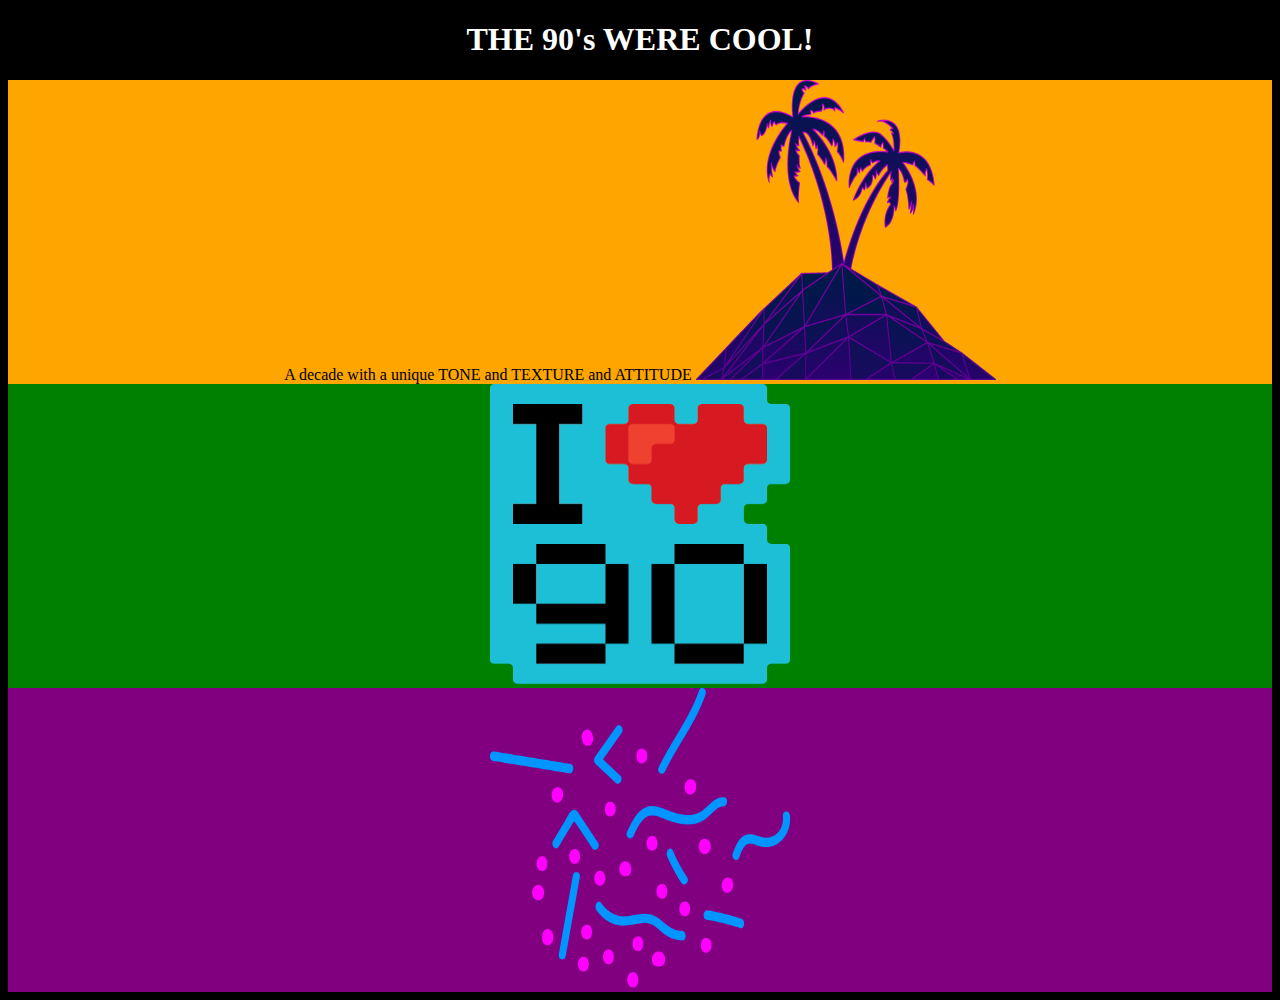
<file: Assignment-5/index.html>
<!DOCTYPE html>
  <html>
    <head>
      <title>Assignment 5-90s</title>
        <meta charset="utf-8">
        <meta name="description" content="Assignment 5">
        <meta name="author" content="Shayne Cochran">
        <meta name="viewport" content="width=device-width, initial-scale=1.0">
        <link rel="stylesheet" type="text/css" href="./css/style.css">
    </head>

  <body>
    <h1>THE 90's WERE COOL!</h1>
    <div id="box-one" class="container">
    A decade with a unique TONE and TEXTURE and ATTITUDE
      <img src="./images/assignment-5-materials/1990s-04.png" alt="90's Trees" height="300" width="300" />
    </div>
    <div id="box-two" class="container">
      <img src="./images/assignment-5-materials/1990s-01.png" alt="I Love the 90's" height="300" width="300" />
    </div>
    <div id="box-three" class="container">
      <img src="./images/assignment-5-materials/1990s-03.png" alt="1990's design" height="300" width="300" />
    </div>
  </body>
  </html>
</file>
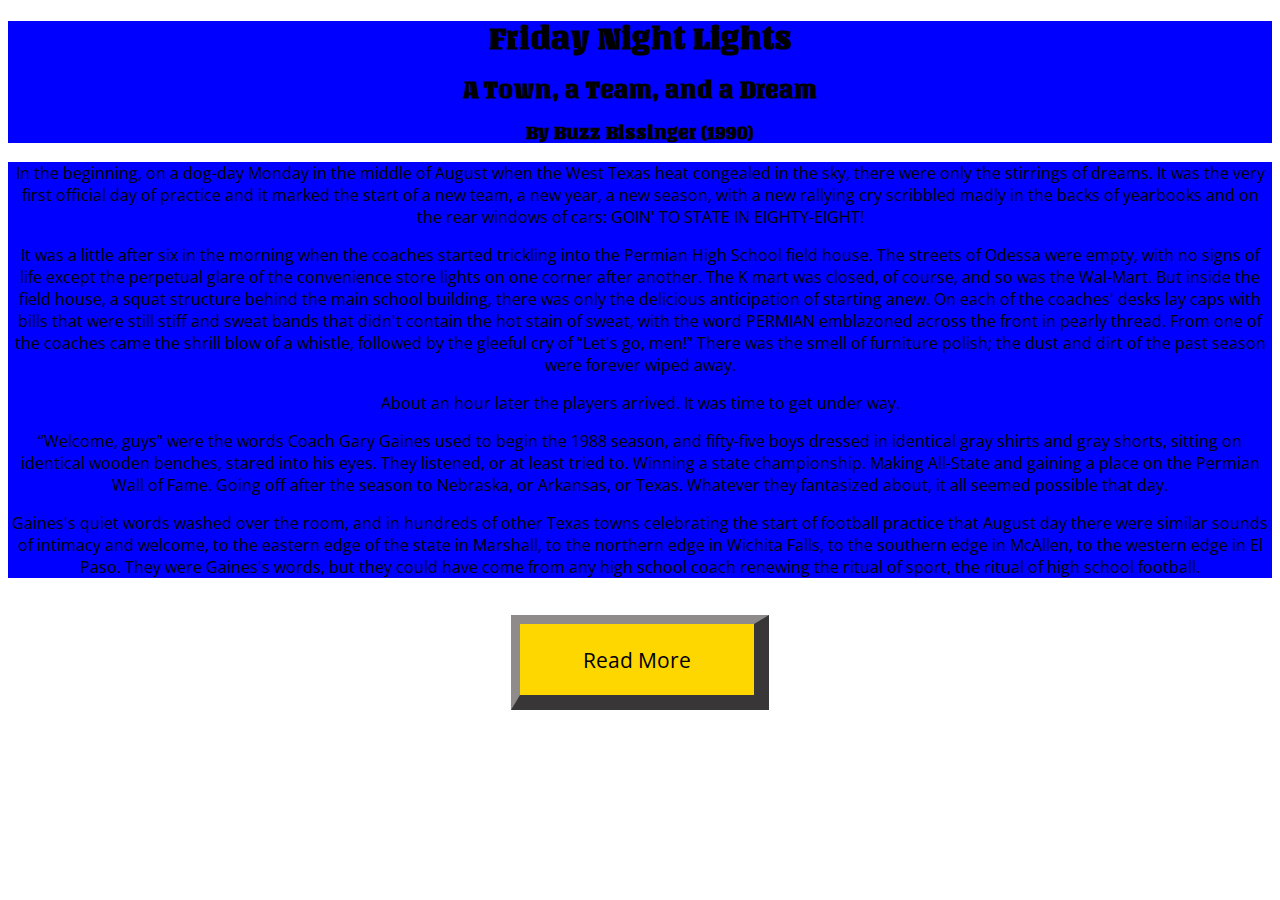
<file: Assignment-6/index.html>
<!DOCTYPE html>

  <html>
    <head>
      <meta charset="utf-8">
      <meta name="description" content="typography">
      <meta name="author" content="Shayne Cochran">
      <meta name="viewport" content="width=device=width, initial scale=1.0">
      <link rel="stylesheet" type="text/css" href="./css/fonts.css">
      <link rel="stylesheet" type="text/css" href="./css/style.css">
      <link href="https://fonts.googleapis.com/css?family=Unlock" rel="stylesheet">
      <link href="https://fonts.googleapis.com/css?family=Open+Sans+Condensed:300" rel="stylesheet">
      <title> Friday Night Lights </title>

    </head>

    <body>
      <div id="title" class="container">
        <h1>Friday Night Lights</h1>
        <h2>A Town, a Team, and a Dream</h2>
        <h3>By Buzz Bissinger (1990)</h3>
      </div>

      <div id="Chapter1" class="content">
        <p>In the beginning, on a dog-day Monday in the middle of August when the West Texas heat congealed in the sky, there were only the stirrings of dreams. It was the very first official day of practice and it marked the start of a new team, a new year, a new season, with a new rallying cry scribbled madly in the backs of yearbooks and on the rear windows of cars: GOIN' TO STATE IN EIGHTY-EIGHT!</p>
        <p>It was a little after six in the morning when the coaches started trickling into the Permian High School field house. The streets of Odessa were empty, with no signs of life except the perpetual glare of the convenience store lights on one corner after another. The K mart was closed, of course, and so was the Wal-Mart. But inside the field house, a squat structure behind the main school building, there was only the delicious anticipation of starting anew. On each of the coaches' desks lay caps with bills that were still stiff and sweat bands that didn't contain the hot stain of sweat, with the word PERMIAN emblazoned across the front in pearly thread. From one of the coaches came the shrill blow of a whistle, followed by the gleeful cry of “Let's go, men!” There was the smell of furniture polish; the dust and dirt of the past season were forever wiped away.</p>
        <p>About an hour later the players arrived. It was time to get under way.</p>
        <p>“Welcome, guys” were the words Coach Gary Gaines used to begin the 1988 season, and fifty-five boys dressed in identical gray shirts and gray shorts, sitting on identical wooden benches, stared into his eyes. They listened, or at least tried to. Winning a state championship. Making All-State and gaining a place on the Permian Wall of Fame. Going off after the season to Nebraska, or Arkansas, or Texas. Whatever they fantasized about, it all seemed possible that day.</p>
        <p>Gaines's quiet words washed over the room, and in hundreds of other Texas towns celebrating the start of football practice that August day there were similar sounds of intimacy and welcome, to the eastern edge of the state in Marshall, to the northern edge in Wichita Falls, to the southern edge in McAllen, to the western edge in El Paso. They were Gaines's words, but they could have come from any high school coach renewing the ritual of sport, the ritual of high school football.</p>
      </div>
      <div id="button" class="container">
        <a href=" http://www.worldcat.org/wcpa/servlet/DCARead?standardNo=0060974060&standardNoType=1&excerpt=true">Read More</a>
      </div>
    </body>
  </html>
</file>
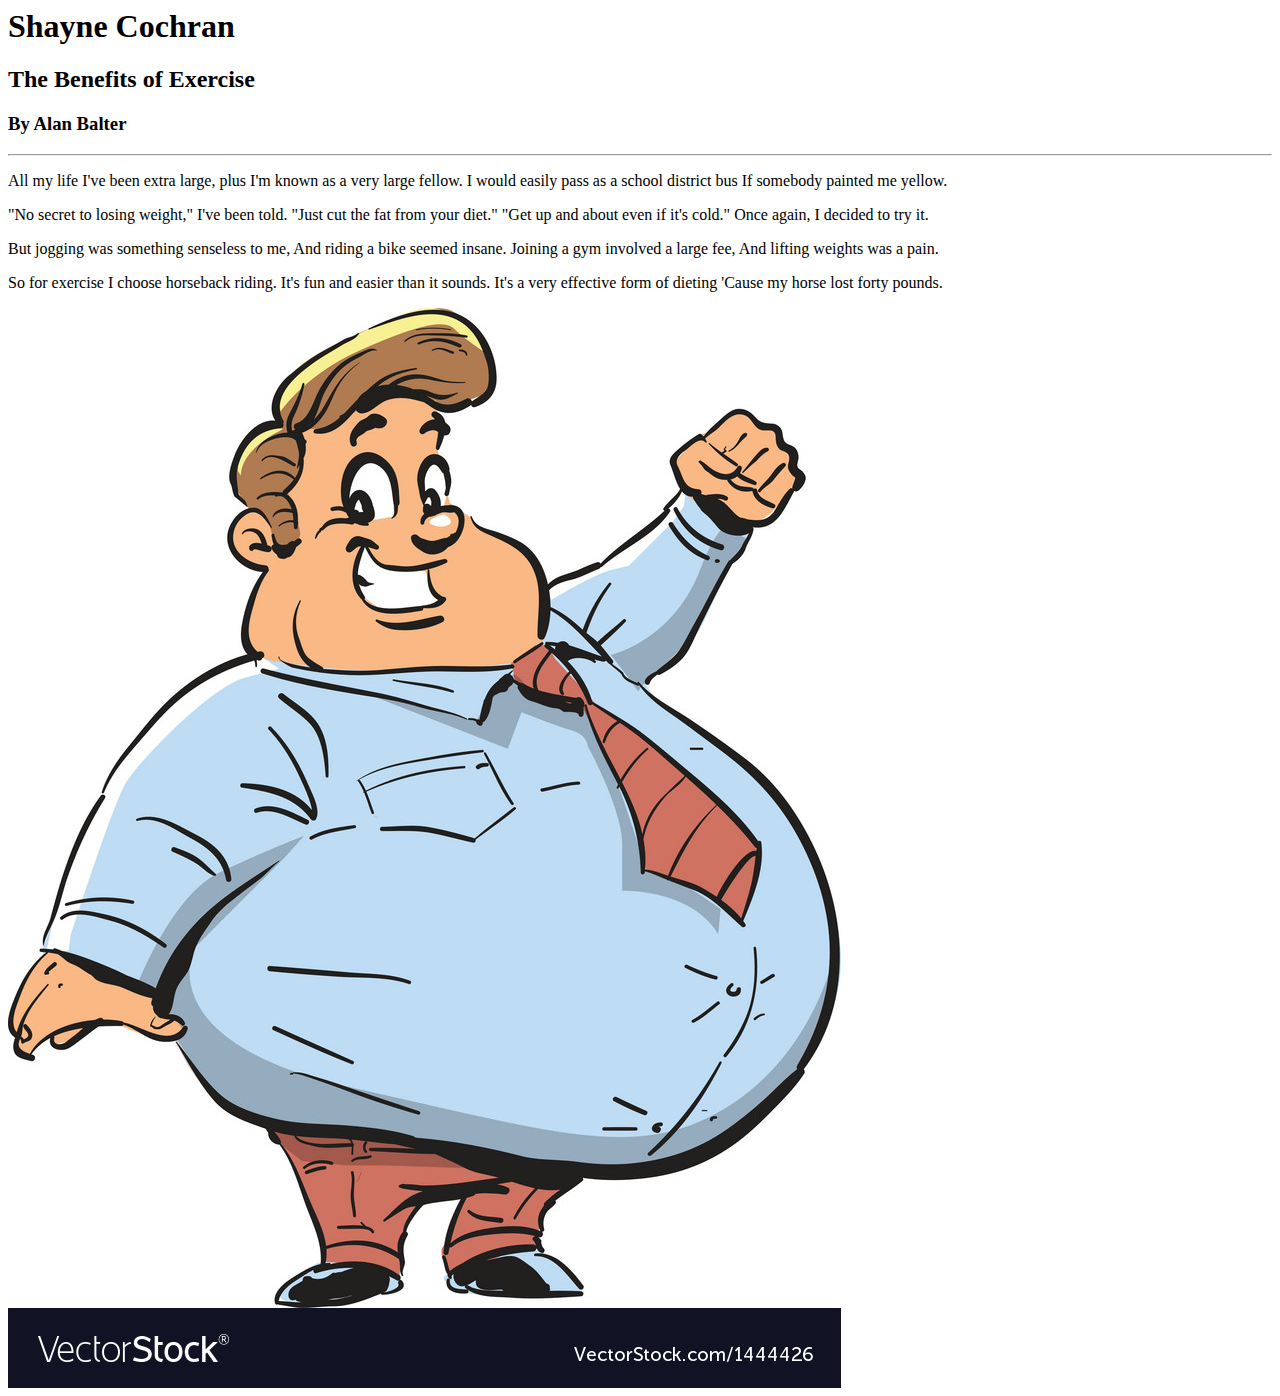
<file: project-1/index.html>
<DOCTYPE html>
<html>
  <head>
    <title>My Frist Live Site</title>
</head>

<body>
  <h1>Shayne Cochran</h1>
    <h2>The Benefits of Exercise</h2>
      <h3>By Alan Balter</h3>
<hr />
<p>All my life I've been extra large, plus
I'm known as a very large fellow.
I would easily pass as a school district bus
If somebody painted me yellow.</p>
<p>"No secret to losing weight," I've been told.
"Just cut the fat from your diet."
"Get up and about even if it's cold."
Once again, I decided to try it.</p>
<p>But jogging was something senseless to me,
And riding a bike seemed insane.
Joining a gym involved a large fee,
And lifting weights was a pain.</p>
<p>So for exercise I choose horseback riding.
It's fun and easier than it sounds.
It's a very effective form of dieting
'Cause my horse lost forty pounds.</P>

<img src="./image/fat-guy.jpg" />

</body>
</html>
</file>
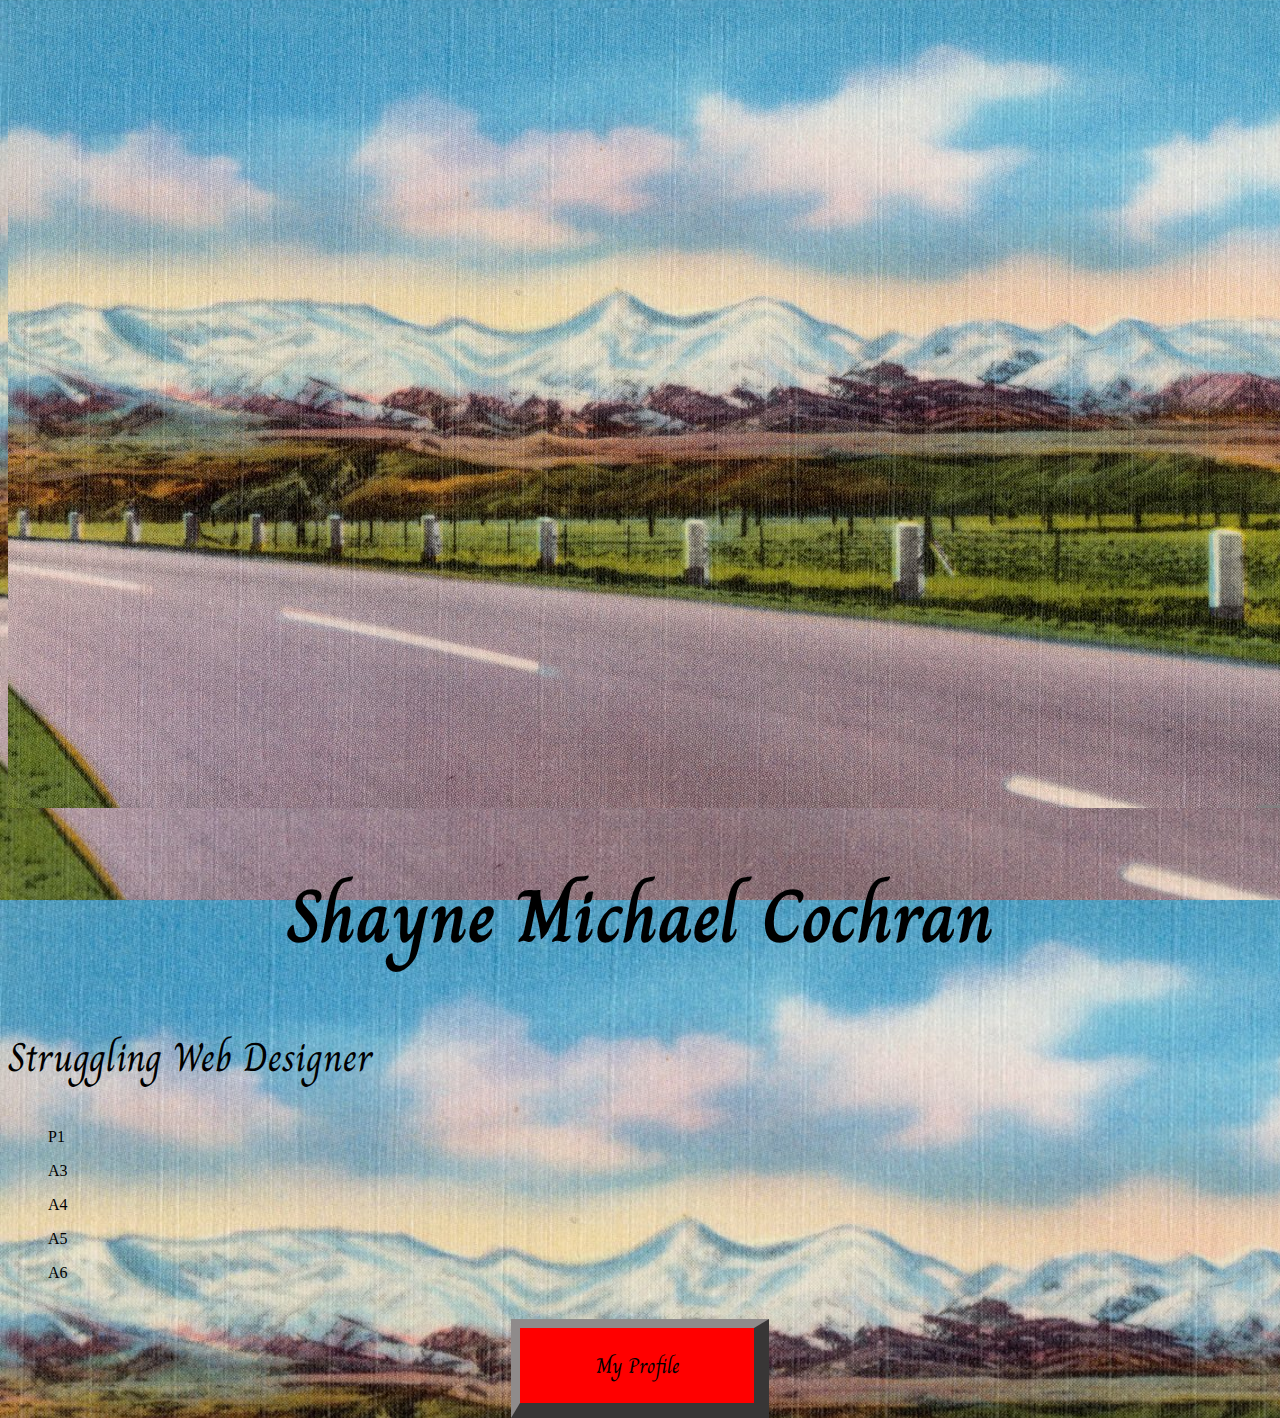
<file: project-3/index.html>
<!DOCTYPE>
<html>
  <head>
    <meta charset="utf-8">
    <meta name="description" content="Project 3 Landing Page">
    <meta name="author" content="Shayne Cochran">
    <meta name="viewport" content="width=device-width, initial-scale=1.0">
    <title>Shayne Cochran</title>
    <link rel="stylesheet" type="text/css" href="./css/style.css">
    <link href="https://fonts.googleapis.com/css?family=Charm" rel="stylesheet">
  </head>

  <body>
    <div id="mtn-range">
      <img src="./images/mountain-range.jpg" class="background-image" />
    </div>
    <div class="container">
      <h1>Shayne Michael Cochran</h1>
      <h3>Struggling Web Designer</h3>
    </div>
    <div id="assignments" class="assignment-links">
      <ul><a href="https://shaynecochran57.github.io/web-dev-hw/project-1/">P1</a></ul>
      <ul><a href="https://shaynecochran57.github.io/web-dev-hw/Assignment-3/index.html">A3</a></ul>
      <ul><a href="https://shaynecochran57.github.io/web-dev-hw/assignment-4/">A4</a></ul>
      <ul><a href="https://shaynecochran57.github.io/web-dev-hw/Assignment-5/index.html">A5</a></ul>
      <ul><a href="https://shaynecochran57.github.io/web-dev-hw/Assignment-6/index.html">A6</a></ul>
    </div>
    <div id="profile-button" class="container">
      <a href="https://github.com/Shaynecochran57">My Profile</a>
    </div>
  </body>
</html>
</file>
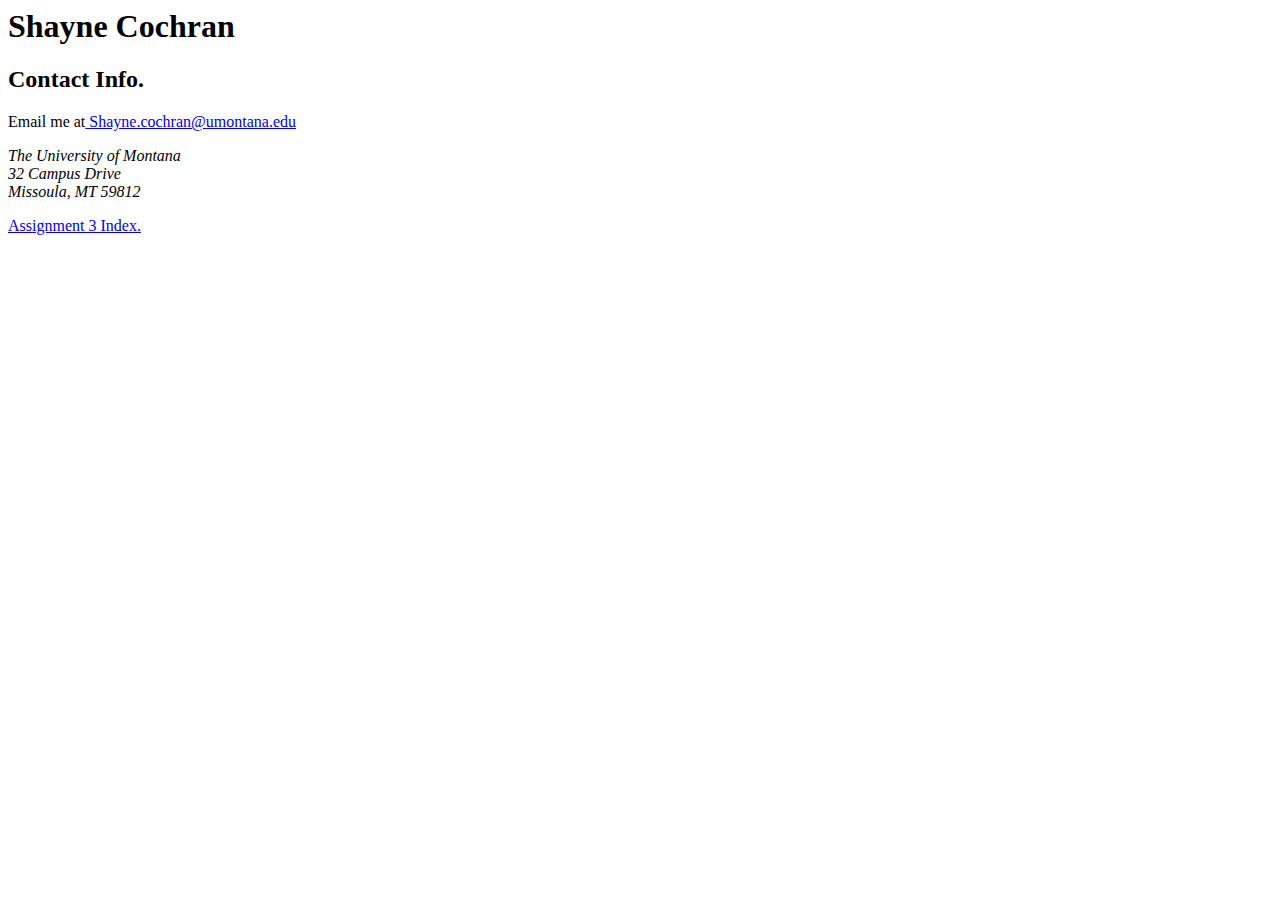
<file: Assignment-3/contact.html>
<DOCTYPE html>
<html>
  <head>
    <title>Contact Page</title>
  </head>
  <body>
    <h1>Shayne Cochran</h1>
    <h2>Contact Info.</h2>
    <p>Email me at<a href="malto:shayne.cochran@umontana.edu"> Shayne.cochran@umontana.edu</a>
    <address>
      The University of Montana <br />
      32 Campus Drive <br />
      Missoula, MT 59812
    </address>
    <p><a href="../index.html">Assignment 3 Index.</a></p>
  </body>
</html>
</file>
<file: Assignment-5/css/style.css>
body {
  background-color: black;
  padding: 20;
  text-align: center;
  font-style: normal;
  font-size: 30;
  color: white
}
.container {
  color: black;
}
#box-one {
  font-size: 50;
  background-color: orange;
  text-align: center;
}
#box-two {
  font-size: 50;
  background-color: green;
}
#box-three {
  font-size: 50;
  background-color: purple
}
</file>
<file: Assignment-6/css/fonts.css>
Unblock
font-family: 'Unlock', cursive;
font-weight: 400;
font-style: normal;


Open Sans Condensed
font-family: 'Open Sans Condensed', sans-serif;
font-weight: 300;
font-style: normal;
</file>
<file: Assignment-6/css/style.css>
#title {
    text-align: center;
    font-size: 200;
    font-family: 'Unlock', cursive;
    font-weight: bold;
    background-color:blue;
    color: black;
}

#Chapter1 {
    text-align: center;
    font-size: 100;
    font-family: 'Open Sans Condensed', sans-serif;
    background-color: blue;
    color: black;
}

#button {
    text-align: center;
    font-size: 50;
    font-family: 'Open Sans Condensed', sans-serif;
    background-color: gold;
    font-size: 16pt;
    color: black;
    font-weight: 400;
    background-color: gold;
    border-color: #8f8b8b #383636 #383636 #8f8b8b;
    border-width: 9px 15px 15px 9px;
    border-style: solid;
    position: relative;
    margin: auto;
    top: 1em;
    padding: 1em;
    width: 9em;
    text-align: center;
}

a {
    text-decoration: none;
    color: inherit;
}

#button:hover {
    color: 383636;
    font-style: italic;
}

#button:active {
    color: #fff;
}
</file>
<file: project-3/css/style.css>
html {
  width: 100%;
  height: 100%;
  background-image: url(../images/mountain-range.jpg);
  background-size: cover;
  margin: 0;
}
h1 {
  font-size: 75;
  text-align: center;
  font-family: 'Charm', cursive;
  font-weight: bold;
}
h3{
  font-size: 40;
  text-align: left;
  font-family: 'Charm', cursive;
  font-weight: 100;
}
#profile-button {
    text-align: right;
    font-size: 75;
    font-family: 'Charm', cursive;
    background-color: red;
    font-size: 16pt;
    color: black;
    font-weight: 400;
    background-color:red;
    border-color: #8f8b8b #383636 #383636 #8f8b8b;
    border-width: 9px 15px 15px 9px;
    border-style: solid;
    position: relative;
    margin: auto;
    top: 1em;
    padding: 1em;
    width: 9em;
    text-align: center;
}
a {
    text-decoration: none;
    color: inherit;
#profile-button :hover {
    color: 383636;
    font-style: italic;
}

#profile-button:active {
    color: #fff;
}
</file>
